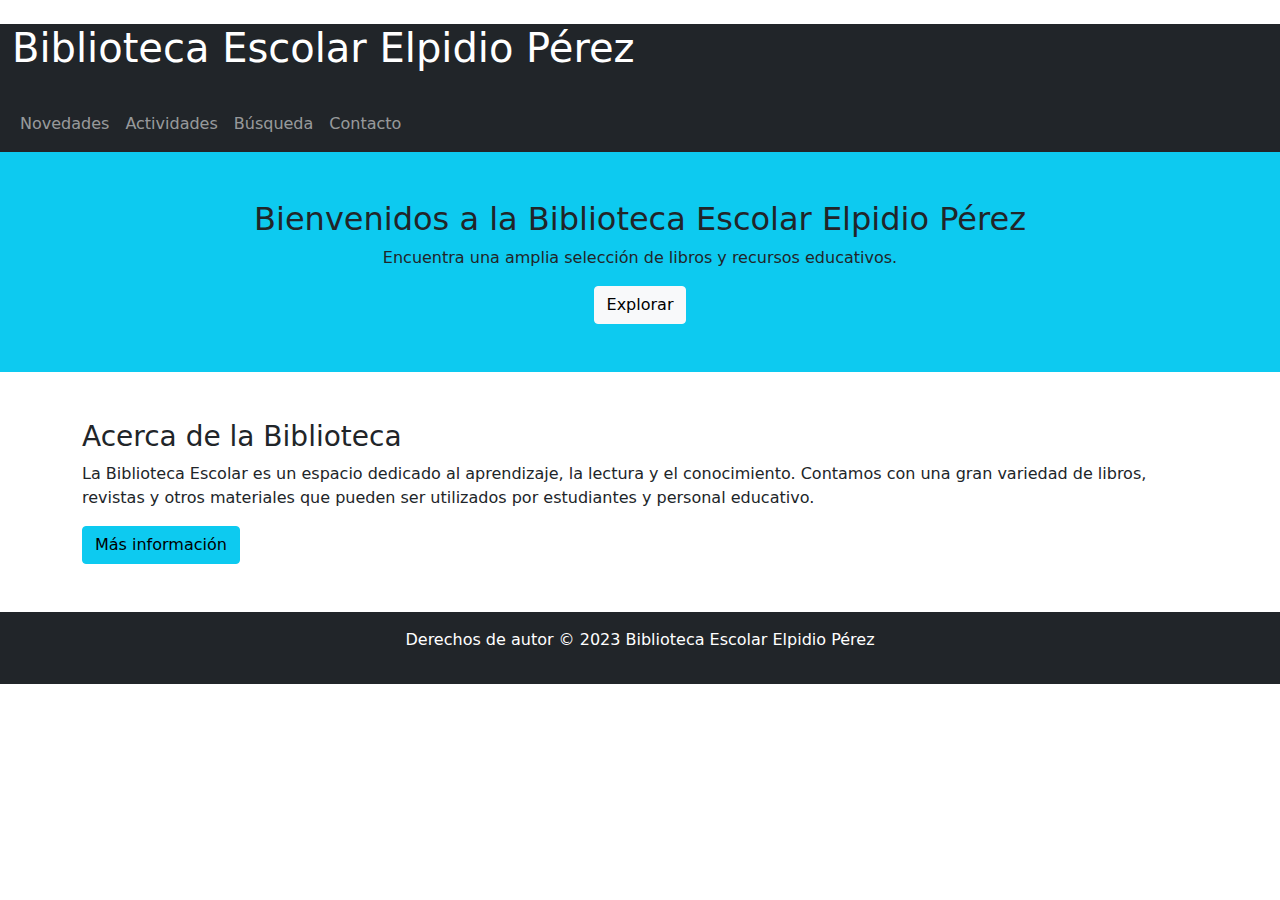
<file: index.html>
<!DOCTYPE html>
<html lang="es">
<head>
  <meta charset="UTF-8">
  <meta name="viewport" content="width=device-width, initial-scale=1.0"> <!--Idioma español, y escala -->

<head>
    <title>Biblioteca Escolar</title>
 <link href="css/bootstrap.min.css" rel="stylesheet" integrity="sha384-EVSTQN3/azprG1Anm3QDgpJLIm9Nao0Yz1ztcQTwFspd3yD65VohhpuuCOmLASjC" crossorigin="anonymous">
 <script src="js/bootstrap.bundle.min.js" integrity="sha384-MrcW6ZMFYlzcLA8Nl+NtUVF0sA7MsXsP1UyJoMp4YLEuNSfAP+JcXn/tWtIaxVXM" crossorigin="anonymous"></script>
</head>

<body>
  <header class="bg-dark text-white">
    <div class="container-fluid">
      <h1 class="my-4">Biblioteca Escolar Elpidio Pérez</h1>
      <nav class="navbar navbar-expand-lg navbar-dark">
        <ul class="navbar-nav ml-auto">
          <li class="nav-item"><a class="nav-link" href="novedades.html">Novedades</a></li>
          <li class="nav-item"><a class="nav-link" href="actividades.html">Actividades</a></li>
          <li class="nav-item"><a class="nav-link" href="busqueda.html">Búsqueda</a></li>
          <li class="nav-item"><a class="nav-link" href="contacto.html">Contacto</a></li>
        </ul>
      </nav>
    </div>
  </header>

  <main>
    <section class="biblio bg-info text-dark text-center py-5">
      <div class="container">
        <h2>Bienvenidos a la Biblioteca Escolar Elpidio Pérez</h2>
        <p>Encuentra una amplia selección de libros y recursos educativos.</p>
        <a href="busqueda.html" class="btn btn-light btn-comenzar">Explorar</a>
      </div>
    </section>

    <section class="about py-5">
      <div class="container">
        <h3>Acerca de la Biblioteca</h3>
        <p>La Biblioteca Escolar es un espacio dedicado al aprendizaje, la lectura y el conocimiento. Contamos con una gran variedad de libros, revistas y otros materiales que pueden ser utilizados por estudiantes y personal educativo.</p>
        <a href="nosotros.html" class="btn btn-primary btn-info">Más información</a>
      </div>
    </section>
  </main>

   <footer class="bg-dark text-white text-center py-3">
    <div class="container">
      <p>Derechos de autor &copy; 2023 Biblioteca Escolar Elpidio Pérez</p>
    </div>
  </footer>

  </body>

</html>
</file>
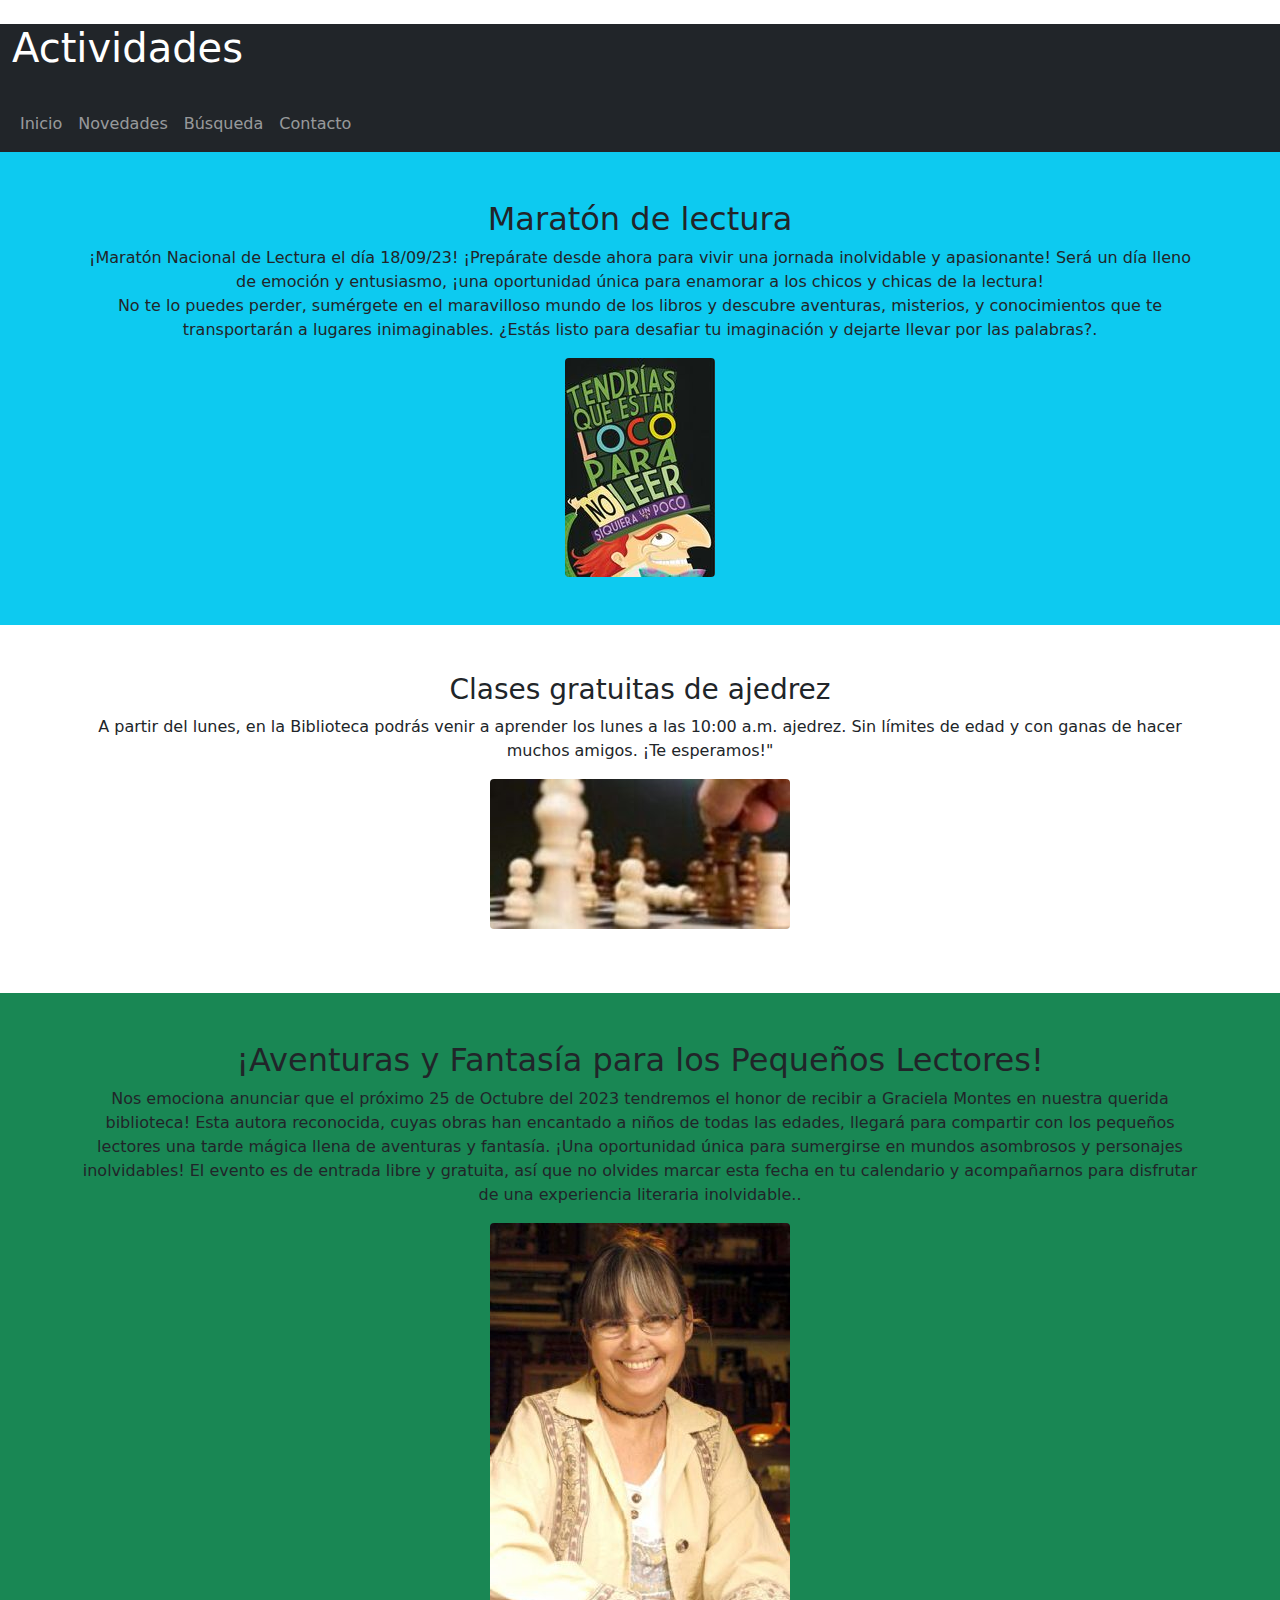
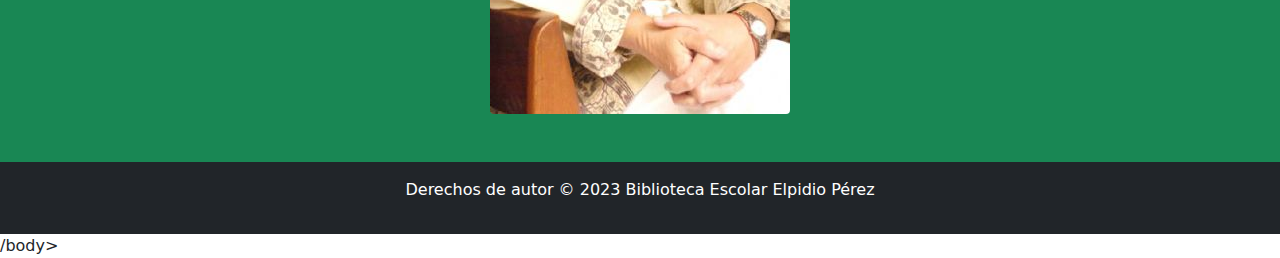
<file: actividades.html>
<!DOCTYPE html>
<html lang="es">
<head>
  <meta charset="UTF-8">
  <meta name="viewport" content="width=device-width, initial-scale=1.0">

<head>
    <title>Biblioteca Escolar</title>
 <link href="css/bootstrap.min.css" rel="stylesheet" integrity="sha384-EVSTQN3/azprG1Anm3QDgpJLIm9Nao0Yz1ztcQTwFspd3yD65VohhpuuCOmLASjC" crossorigin="anonymous">
 <script src="js/bootstrap.bundle.min.js" integrity="sha384-MrcW6ZMFYlzcLA8Nl+NtUVF0sA7MsXsP1UyJoMp4YLEuNSfAP+JcXn/tWtIaxVXM" crossorigin="anonymous"></script>
</head>

<body>
  <header class="bg-dark text-white">
    <div class="container-fluid">
      <h1 class="my-4">Actividades</h1>
      <nav class="navbar navbar-expand-lg navbar-dark">
        <ul class="navbar-nav ml-auto">
          <li class="nav-item"><a class="nav-link" href="index.html">Inicio</a></li>
          <li class="nav-item"><a class="nav-link" href="novedades.html">Novedades</a></li>
          <li class="nav-item"><a class="nav-link" href="busqueda.html">Búsqueda</a></li>
          <li class="nav-item"><a class="nav-link" href="contacto.html">Contacto</a></li>
        </ul>
      </nav>
    </div>
  </header>

  <main>
    <section class="biblio bg-info text-dark text-center py-5">
      <div class="container">
        <h2>Maratón de lectura</h2>
        <p>¡Maratón Nacional de Lectura el día 18/09/23! ¡Prepárate desde ahora para vivir una jornada inolvidable y apasionante! Será un día lleno de emoción y entusiasmo, ¡una oportunidad única para enamorar a los chicos y chicas de la lectura!<br>No te lo puedes perder, sumérgete en el maravilloso mundo de los libros y descubre aventuras, misterios, y conocimientos que te transportarán a lugares inimaginables. ¿Estás listo para desafiar tu imaginación y dejarte llevar por las palabras?.</p>
        <img src="imagenes/libro.jpg" class="img-fluid rounded" alt="libro">
            </a>
      </div>
    </section>

    <section class="ajedrez text-center py-5">
      <div class="container">
        <h3>Clases gratuitas de ajedrez</h3>
        <p>A partir del lunes, en la Biblioteca podrás venir a aprender los lunes a las 10:00 a.m. ajedrez. Sin límites de edad y con ganas de hacer muchos amigos. ¡Te esperamos!"<p>
          <img src="imagenes/ajedrez.jpg" class="img-fluid rounded" alt="ajedrez">
      </div>
    </section>
  </main>

  <section class="escritor bg-success text-dark text-center py-5">
      <div class="container">
        <h2>¡Aventuras y Fantasía para los Pequeños Lectores!</h2>
        <p>Nos emociona anunciar que el próximo 25 de Octubre del 2023 tendremos el honor de recibir a Graciela Montes en nuestra querida biblioteca! Esta autora reconocida, cuyas obras han encantado a niños de todas las edades, llegará para compartir con los pequeños lectores una tarde mágica llena de aventuras y fantasía. ¡Una oportunidad única para sumergirse en mundos asombrosos y personajes inolvidables! El evento es de entrada libre y gratuita, así que no olvides marcar esta fecha en tu calendario y acompañarnos para disfrutar de una experiencia literaria inolvidable..</p>
        <img src="imagenes/graciela.jpg" class="img-fluid rounded" alt="graciela">
            </a>
      </div>
    </section>

  <footer class="bg-dark text-white text-center py-3">
    <div class="container">
      <p>Derechos de autor &copy; 2023 Biblioteca Escolar Elpidio Pérez</p>
    </div>
  </footer>

  /body>

</html>
</file>
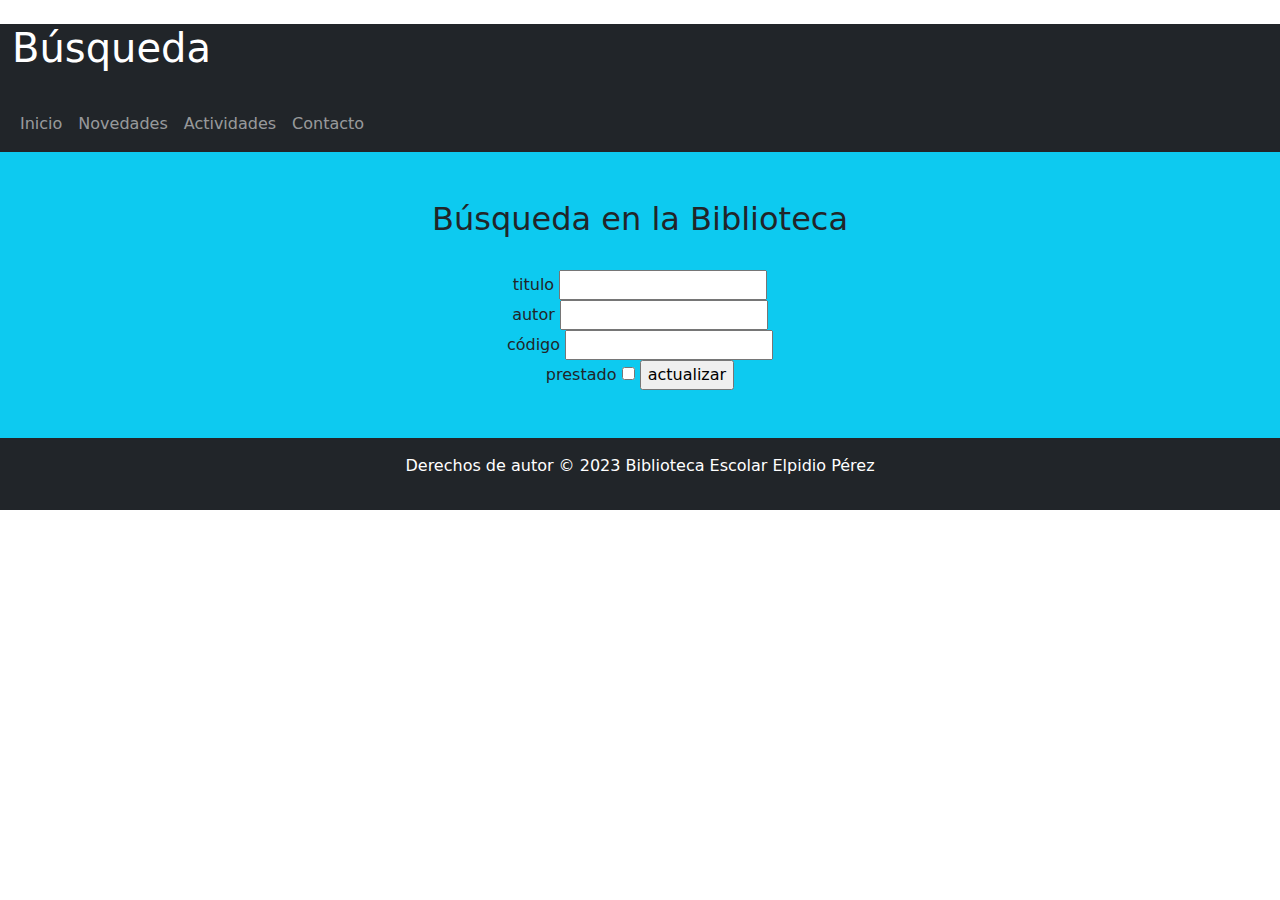
<file: actualizando.html>
<!DOCTYPE html>
<html lang="es">
<head>
  <meta charset="UTF-8">
  <meta name="viewport" content="width=device-width, initial-scale=1.0">

<head>
    <title>Biblioteca Escolar</title>
 <link href="css/bootstrap.min.css" rel="stylesheet" integrity="sha384-EVSTQN3/azprG1Anm3QDgpJLIm9Nao0Yz1ztcQTwFspd3yD65VohhpuuCOmLASjC" crossorigin="anonymous">
 <script src="js/bootstrap.bundle.min.js" integrity="sha384-MrcW6ZMFYlzcLA8Nl+NtUVF0sA7MsXsP1UyJoMp4YLEuNSfAP+JcXn/tWtIaxVXM" crossorigin="anonymous"></script>
</head>

<body>
  <header class="bg-dark text-white">
    <div class="container-fluid">
      <h1 class="my-4">Búsqueda</h1>
      <nav class="navbar navbar-expand-lg navbar-dark">
        <ul class="navbar-nav ml-auto">
          <li class="nav-item"><a class="nav-link" href="index.html">Inicio</a></li>
          <li class="nav-item"><a class="nav-link" href="novedades.html">Novedades</a></li>
          <li class="nav-item"><a class="nav-link" href="actividades.html">Actividades</a></li>
          <li class="nav-item"><a class="nav-link" href="contacto.html">Contacto</a></li>
        </ul>
      </nav>
    </div>
  </header>

  <main>
    <section class="biblio bg-info text-dark text-center py-5">
      <div class="container">
        <h2>Búsqueda en la Biblioteca</h2>
    <form action= "actualizar.php" method="post">
    <br>
    titulo <input type="text" name="titulo"/> 
    <br>
    autor <input type="text" name="autor"/>
    <br>
    código <input type="text" name="codigo"/>
    <br>
    prestado <input type="checkbox" name="estado"/>
        <input type="submit" value="actualizar">
  </form>
      </div>
    </section>
  </main>

  <footer class="bg-dark text-white text-center py-3">
    <div class="container">
      <p>Derechos de autor &copy; 2023 Biblioteca Escolar Elpidio Pérez</p>
    </div>
  </footer>
</body>
</html>
</file>
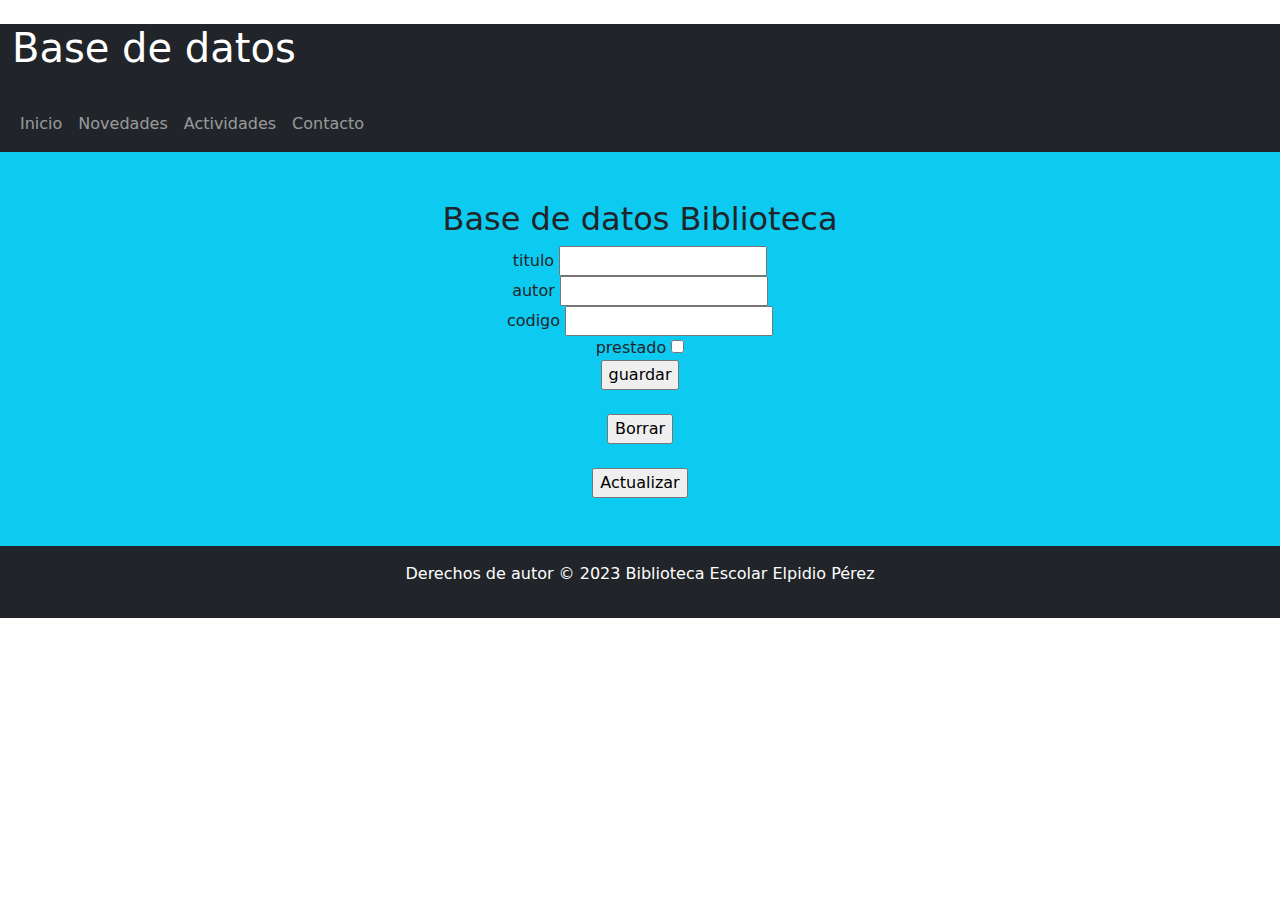
<file: admin.html>
<!DOCTYPE html>
<html lang="es">
<head>
  <meta charset="UTF-8">
  <meta name="viewport" content="width=device-width, initial-scale=1.0">
    <title>Biblioteca Escolar</title>
 <link href="css/bootstrap.min.css" rel="stylesheet" integrity="sha384-EVSTQN3/azprG1Anm3QDgpJLIm9Nao0Yz1ztcQTwFspd3yD65VohhpuuCOmLASjC" crossorigin="anonymous">
 <script src="js/bootstrap.bundle.min.js" integrity="sha384-MrcW6ZMFYlzcLA8Nl+NtUVF0sA7MsXsP1UyJoMp4YLEuNSfAP+JcXn/tWtIaxVXM" crossorigin="anonymous"></script>
</head>

<body>
  <header class="bg-dark text-white">
    <div class="container-fluid">
      <h1 class="my-4">Base de datos</h1>
      <nav class="navbar navbar-expand-lg navbar-dark">
        <ul class="navbar-nav ml-auto">
          <li class="nav-item"><a class="nav-link" href="biblioteca.html">Inicio</a></li>
          <li class="nav-item"><a class="nav-link" href="novedades.html">Novedades</a></li>
          <li class="nav-item"><a class="nav-link" href="actividades.html">Actividades</a></li>
          <li class="nav-item"><a class="nav-link" href="contacto.html">Contacto</a></li>
        </ul>
      </nav>
    </div>
  </header>
  <main>
    <section class="biblio bg-info text-dark text-center py-5">
      <div class="container">
        <h2>Base de datos Biblioteca</h2>
    <form action= "enviado.php" method="post"> <!--el formulario sale a buscar el archivo enviado php -->
    titulo <input type="text" name="titulo"/>
    <br>
    autor <input type="text" name="autor"/>
    <br>
    codigo <input type="text" name="codigo"/>
    <br>
    prestado <input type="checkbox" name="estado"/>
    <br>
    <input type="submit" value="guardar">
    </form>       
    <br>  
    <form action="borrando.html" method="post">
        <input type="submit" value="Borrar">
  </form>
  <br>
  <form action="actualizando.html" method="post">
    <input type="submit" value="Actualizar">
</form>
      </div>
    </section>
  </main>
  <footer class="bg-dark text-white text-center py-3">
    <div class="container">
      <p>Derechos de autor &copy; 2023 Biblioteca Escolar Elpidio Pérez</p>
    </div>
  </footer>
</body>
</html>
</file>
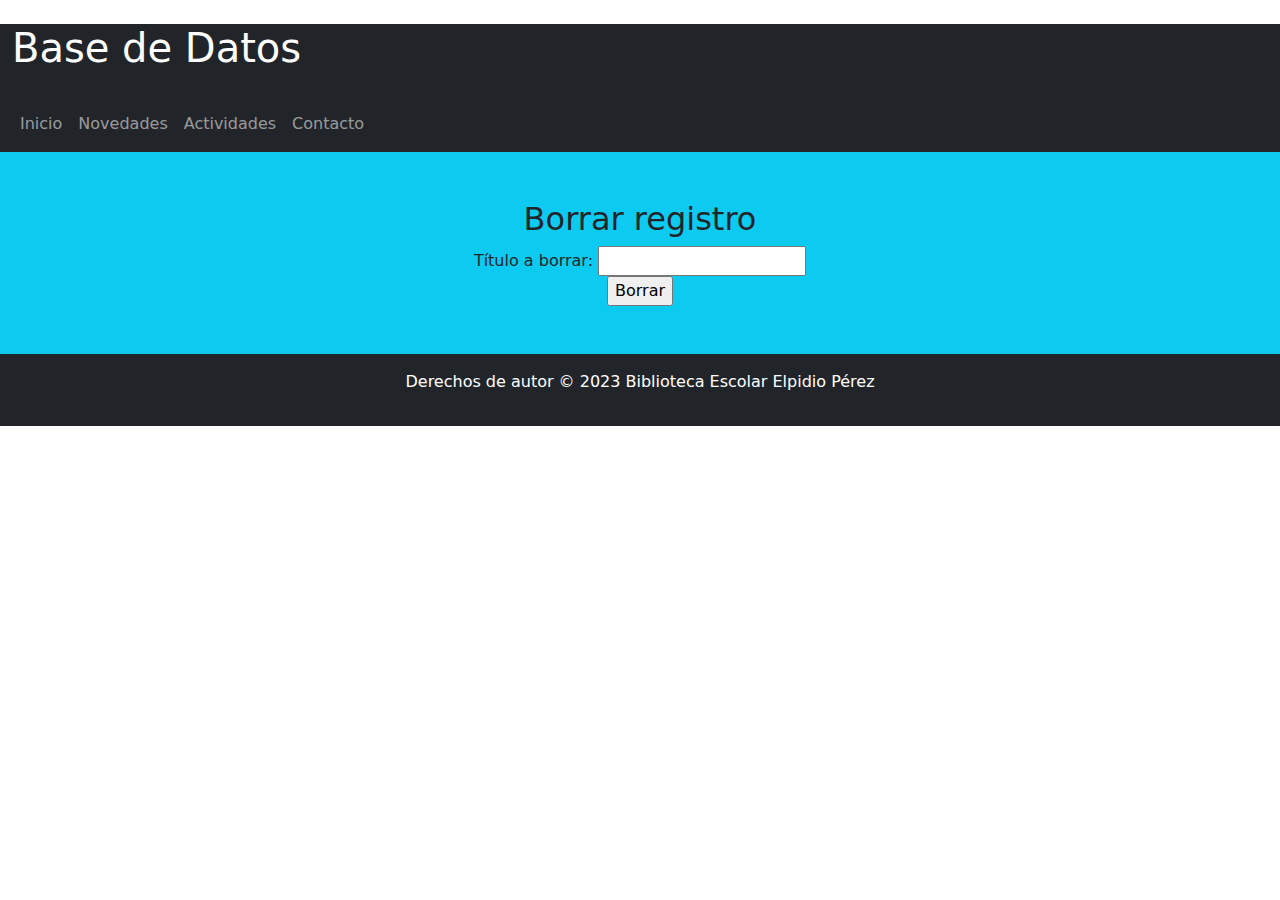
<file: borrando.html>
<!DOCTYPE html>
<html lang="es">
<head>
  <meta charset="UTF-8">
  <meta name="viewport" content="width=device-width, initial-scale=1.0">

<head>
    <title>Biblioteca Escolar</title>
 <link href="css/bootstrap.min.css" rel="stylesheet" integrity="sha384-EVSTQN3/azprG1Anm3QDgpJLIm9Nao0Yz1ztcQTwFspd3yD65VohhpuuCOmLASjC" crossorigin="anonymous">
 <script src="js/bootstrap.bundle.min.js" integrity="sha384-MrcW6ZMFYlzcLA8Nl+NtUVF0sA7MsXsP1UyJoMp4YLEuNSfAP+JcXn/tWtIaxVXM" crossorigin="anonymous"></script>
</head>

<body>
  <header class="bg-dark text-white">
    <div class="container-fluid">
      <h1 class="my-4">Base de Datos</h1>
      <nav class="navbar navbar-expand-lg navbar-dark">
        <ul class="navbar-nav ml-auto">
          <li class="nav-item"><a class="nav-link" href="biblioteca.html">Inicio</a></li>
          <li class="nav-item"><a class="nav-link" href="novedades.html">Novedades</a></li>
          <li class="nav-item"><a class="nav-link" href="actividades.html">Actividades</a></li>
          <li class="nav-item"><a class="nav-link" href="contacto.html">Contacto</a></li>
        </ul>
      </nav>
    </div>
  </header>

  <main>
    <section class="biblio bg-info text-dark text-center py-5">
      <div class="container">
        <h2>Borrar registro</h2>
        <form action="borrar.php" method="post" onsubmit="return confirmarBorrado();">
          Título a borrar: <input type="text" name="titulo" />
          <br>
          <input type="submit" value="Borrar">
      </form>
        <script>
          function confirmarBorrado() {
              return confirm("¿Estás seguro de que deseas borrar el registro?");
          }
      </script>
      </div>
    </section>
  </main>

  <footer class="bg-dark text-white text-center py-3">
    <div class="container">
      <p>Derechos de autor &copy; 2023 Biblioteca Escolar Elpidio Pérez</p>
    </div>
  </footer>
</body>
</html>
</file>
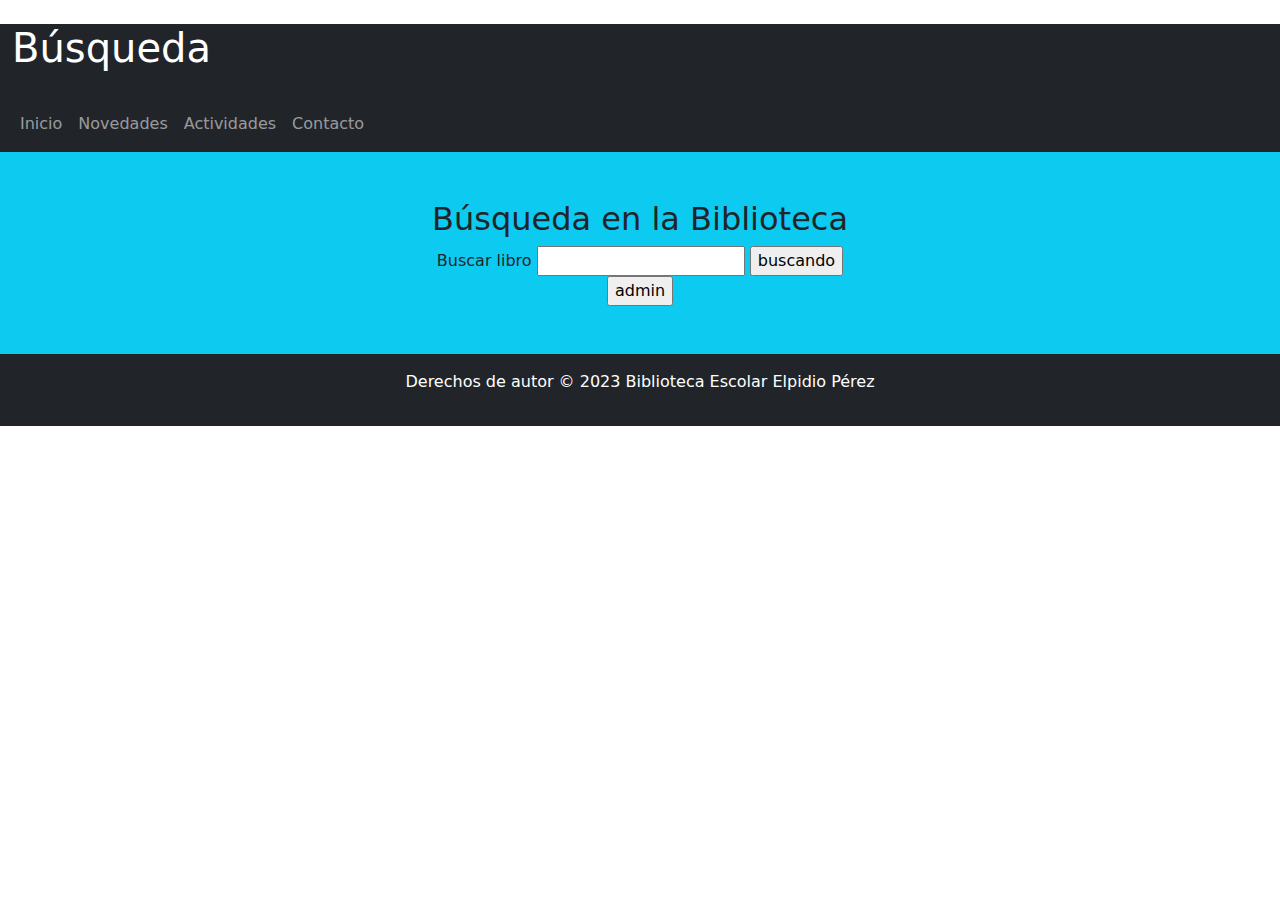
<file: busqueda.html>
<!DOCTYPE html>
<html lang="es">
<head>
  <meta charset="UTF-8">
  <meta name="viewport" content="width=device-width, initial-scale=1.0">

<head>
    <title>Biblioteca Escolar</title>
 <link href="css/bootstrap.min.css" rel="stylesheet" integrity="sha384-EVSTQN3/azprG1Anm3QDgpJLIm9Nao0Yz1ztcQTwFspd3yD65VohhpuuCOmLASjC" crossorigin="anonymous">
 <script src="js/bootstrap.bundle.min.js" integrity="sha384-MrcW6ZMFYlzcLA8Nl+NtUVF0sA7MsXsP1UyJoMp4YLEuNSfAP+JcXn/tWtIaxVXM" crossorigin="anonymous"></script>
</head>

<body>
  <header class="bg-dark text-white">
    <div class="container-fluid">
      <h1 class="my-4">Búsqueda</h1>
      <nav class="navbar navbar-expand-lg navbar-dark">
        <ul class="navbar-nav ml-auto">
          <li class="nav-item"><a class="nav-link" href="index.html">Inicio</a></li>
          <li class="nav-item"><a class="nav-link" href="novedades.html">Novedades</a></li>
          <li class="nav-item"><a class="nav-link" href="actividades.html">Actividades</a></li>
          <li class="nav-item"><a class="nav-link" href="contacto.html">Contacto</a></li>
        </ul>
      </nav>
    </div>
  </header>
  <main>
    <section class="biblio bg-info text-dark text-center py-5">
      <div class="container">
        <h2>Búsqueda en la Biblioteca</h2>
        <form action=buscando.php method= post>
          Buscar libro <input type=text name=buscar>
          <input type=submit value=buscando>
        </form>
      </div>
      <form action= "loguear.php" method= "post">
              <input type= "submit" value="admin">        
    </form>
    </section>
  </main>
  <footer class="bg-dark text-white text-center py-3">
    <div class="container">
      <p>Derechos de autor &copy; 2023 Biblioteca Escolar Elpidio Pérez</p>
    </div>
  </footer>
</body>
</html>
</file>
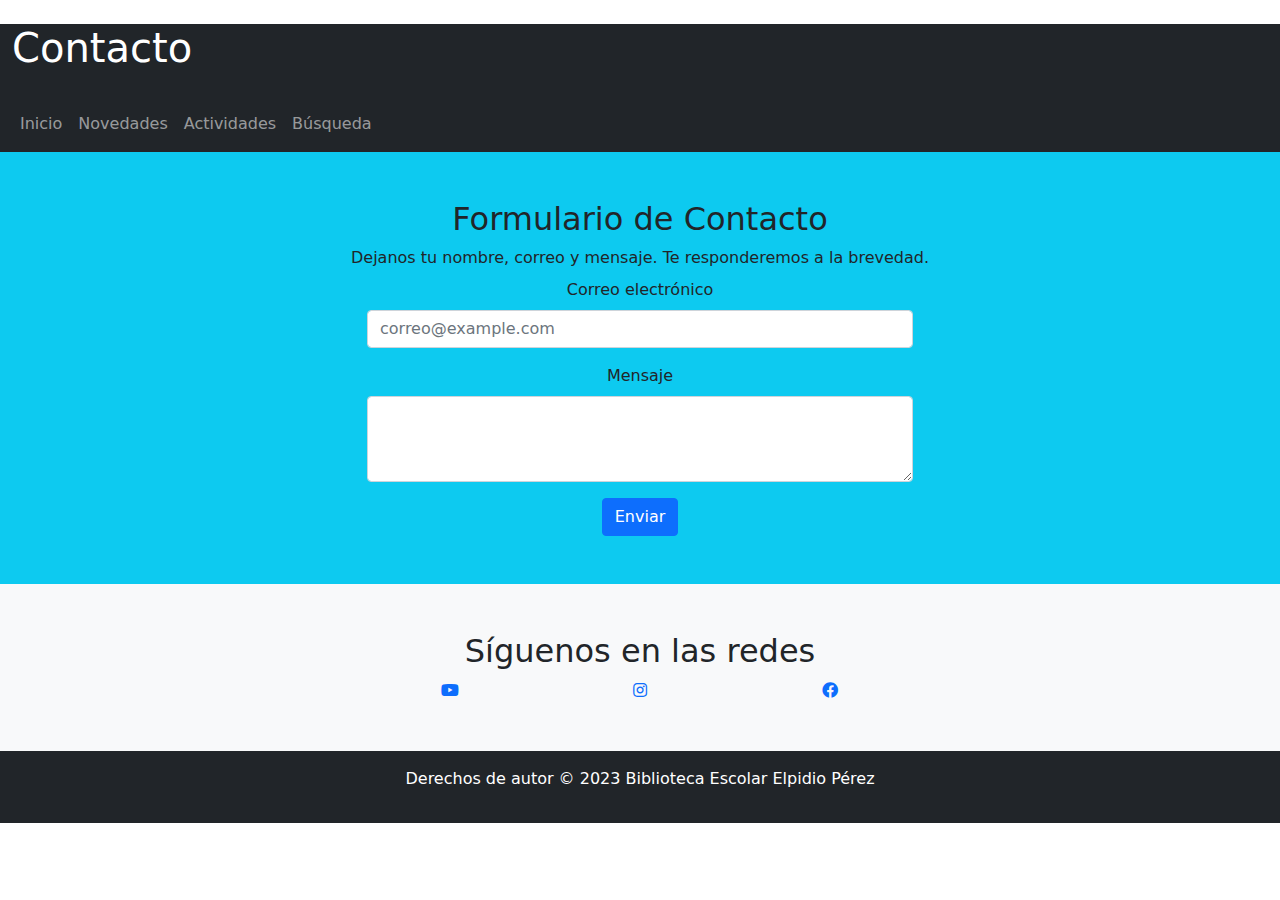
<file: contacto.html>
<!DOCTYPE html>
<html lang="es">
<head>
  <meta charset="UTF-8">
  <meta name="viewport" content="width=device-width, initial-scale=1.0">

<head>
    <title>Contacto</title>
 <link href="css/bootstrap.min.css" rel="stylesheet" integrity="sha384-EVSTQN3/azprG1Anm3QDgpJLIm9Nao0Yz1ztcQTwFspd3yD65VohhpuuCOmLASjC" crossorigin="anonymous">
 <script src="js/bootstrap.bundle.min.js" integrity="sha384-MrcW6ZMFYlzcLA8Nl+NtUVF0sA7MsXsP1UyJoMp4YLEuNSfAP+JcXn/tWtIaxVXM" crossorigin="anonymous"></script>
 <link rel="stylesheet" href="https://cdnjs.cloudflare.com/ajax/libs/font-awesome/5.15.3/css/all.min.css">
</head>

<body>
  <header class="bg-dark text-white">
    <div class="container-fluid">
      <h1 class="my-4">Contacto</h1>
      <nav class="navbar navbar-expand-lg navbar-dark">
        <ul class="navbar-nav ml-auto">
          <li class="nav-item"><a class="nav-link" href="index.html">Inicio</a></li>
          <li class="nav-item"><a class="nav-link" href="novedades.html">Novedades</a></li>
          <li class="nav-item"><a class="nav-link" href="actividades.html">Actividades</a></li>
          <li class="nav-item"><a class="nav-link" href="busqueda.html">Búsqueda</a></li>
        </ul>
      </nav>
    </div>
  </header>

<main>
  <section class="biblio bg-info text-dark text-center py-5">
    <div class="container">
      <h2>Formulario de Contacto</h2>
      <label for="exampleDataList" class="form-label">Dejanos tu nombre, correo y mensaje. Te responderemos a la brevedad.</label>
      <div class="row justify-content-center"> <!-- Alinea la fila al centro -->
        <div class="col-md-6">
          <div class="mb-3">
            <label for="exampleFormControlInput1" class="form-label">Correo electrónico</label>
            <input type="email" class="form-control" id="exampleFormControlInput1" placeholder="correo@example.com">
          </div>
        </div>
      </div>
      <div class="row justify-content-center"> 
        <div class="col-md-6">
          <div class="mb-3">
            <label for="exampleFormControlTextarea1" class="form-label">Mensaje</label>
            <textarea class="form-control" id="exampleFormControlTextarea1" rows="3"></textarea>
          </div>
        </div>
      </div>
      <div class="row justify-content-center"> 
        <div class="col-md-6">
          <button type="submit" class="btn btn-primary">Enviar</button>
        </div>
      </div>
    </div>
  </section>
</main>

<section class="social bg-light text-center py-5">
  <div class="container">
    <h2>Síguenos en las redes</h2>
    <div class="row justify-content-center">
      <div class="col-md-2">
        <a href="#" class="social-icon"><i class="fab fa-youtube"></i></a>
      </div>
      <div class="col-md-2">
        <a href="#" class="social-icon"><i class="fab fa-instagram"></i></a>
      </div>
      <div class="col-md-2">
        <a href="#" class="social-icon"><i class="fab fa-facebook"></i></a>
      </div>
    </div>
  </div>
</section>


  <footer class="bg-dark text-white text-center py-3">
    <div class="container">
      <p>Derechos de autor &copy; 2023 Biblioteca Escolar Elpidio Pérez</p>
    </div>
  </footer>
</body>
</html>
</file>
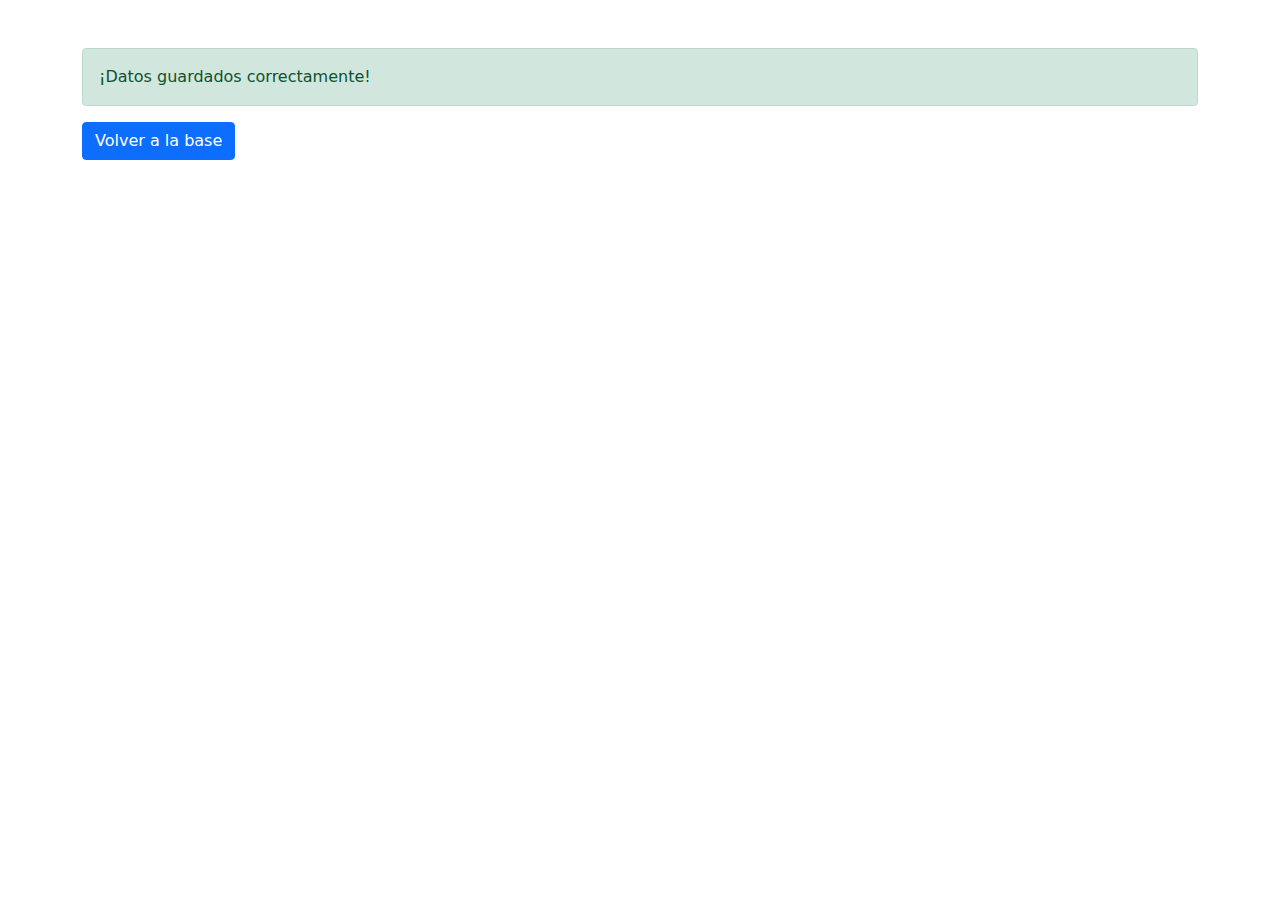
<file: exito.html>
<!DOCTYPE html>
<html lang="es">
<head>
    <meta charset="UTF-8">
    <meta name="viewport" content="width=device-width, initial-scale=1.0">
    <title>Biblioteca Escolar</title>
    <link href="css/bootstrap.min.css" rel="stylesheet" integrity="sha384-EVSTQN3/azprG1Anm3QDgpJLIm9Nao0Yz1ztcQTwFspd3yD65VohhpuuCOmLASjC" crossorigin="anonymous">
    <script src="js/bootstrap.bundle.min.js" integrity="sha384-MrcW6ZMFYlzcLA8Nl+NtUVF0sA7MsXsP1UyJoMp4YLEuNSfAP+JcXn/tWtIaxVXM" crossorigin="anonymous"></script>
</head>
<body>
    <div class="container mt-5">
        <div class="alert alert-success" role="alert">
            ¡Datos guardados correctamente!
        </div>
        <a class="btn btn-primary" href="admin.html">Volver a la base</a>
    </div>
</body>
</html>
</file>
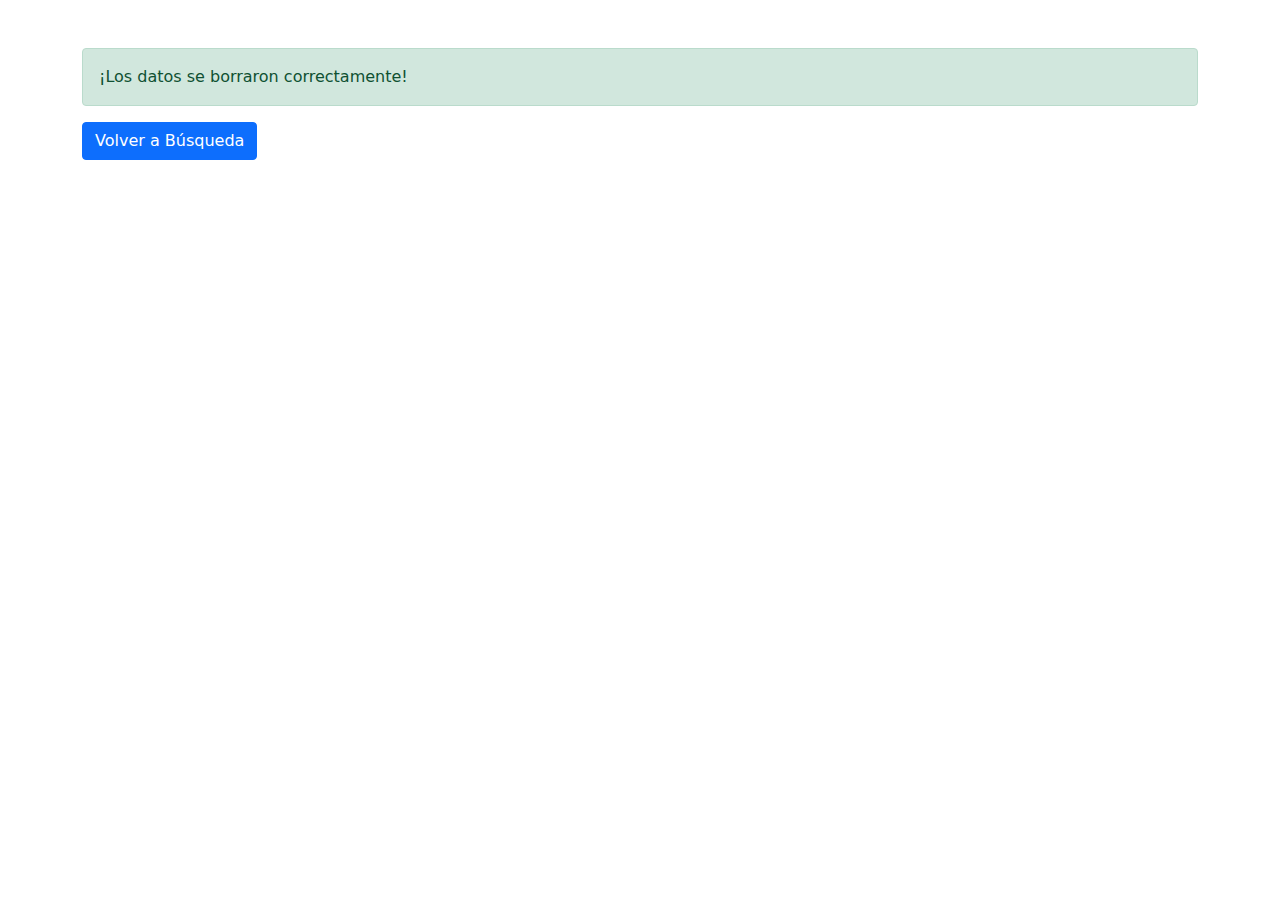
<file: exitoborrado.html>
<!DOCTYPE html>
<html lang="es">
<head>
    <meta charset="UTF-8">
    <meta name="viewport" content="width=device-width, initial-scale=1.0">
    <title>Biblioteca Escolar</title>
    <link href="css/bootstrap.min.css" rel="stylesheet" integrity="sha384-EVSTQN3/azprG1Anm3QDgpJLIm9Nao0Yz1ztcQTwFspd3yD65VohhpuuCOmLASjC" crossorigin="anonymous">
    <script src="js/bootstrap.bundle.min.js" integrity="sha384-MrcW6ZMFYlzcLA8Nl+NtUVF0sA7MsXsP1UyJoMp4YLEuNSfAP+JcXn/tWtIaxVXM" crossorigin="anonymous"></script>
</head>
<body>
    <div class="container mt-5">
        <div class="alert alert-success" role="alert">
            ¡Los datos se borraron correctamente!
        </div>
        <a class="btn btn-primary" href="admin.html">Volver a Búsqueda</a>
    </div>
</body>
</html>
</file>
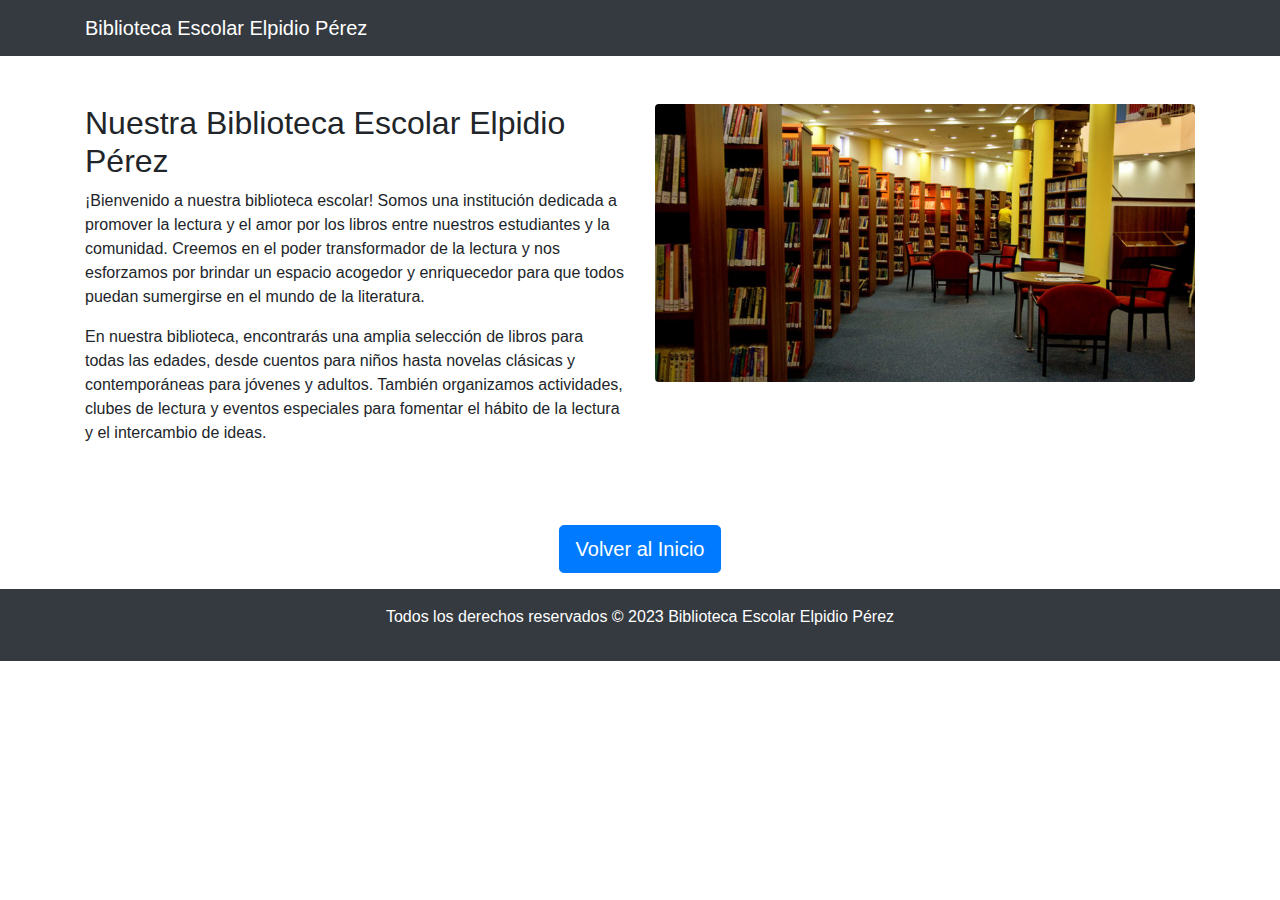
<file: nosotros.html>
<!DOCTYPE html>
<html lang="es">
<head>
  <meta charset="UTF-8">
  <meta name="viewport" content="width=device-width, initial-scale=1.0">
  <title>Nuestra Biblioteca Escolar</title>
  <!-- Enlace a Bootstrap CSS -->
  <link rel="stylesheet" href="https://maxcdn.bootstrapcdn.com/bootstrap/4.5.2/css/bootstrap.min.css">
</head>
<body>

  <!-- Barra de navegación -->
  <nav class="navbar navbar-expand-lg navbar-dark bg-dark">
    <div class="container">
      <a class="navbar-brand" href="#">Biblioteca Escolar Elpidio Pérez</a>
    </div>
  </nav>

  <section id="quienes-somos" class="py-5">
    <div class="container">
      <div class="row">
        <div class="col-md-6">
          <h2>Nuestra Biblioteca Escolar Elpidio Pérez</h2>
          <p>¡Bienvenido a nuestra biblioteca escolar! Somos una institución dedicada a promover la lectura y el amor por los libros entre nuestros estudiantes y la comunidad. Creemos en el poder transformador de la lectura y nos esforzamos por brindar un espacio acogedor y enriquecedor para que todos puedan sumergirse en el mundo de la literatura.</p>
          <p>En nuestra biblioteca, encontrarás una amplia selección de libros para todas las edades, desde cuentos para niños hasta novelas clásicas y contemporáneas para jóvenes y adultos. También organizamos actividades, clubes de lectura y eventos especiales para fomentar el hábito de la lectura y el intercambio de ideas.</p>
        </div>
        <div class="col-md-6">
          <img src="imagenes/biblio.jpg" class="img-fluid rounded" alt="ajedrez">
        </div>
      </div>
    </div>
  </section>
   <div class="text-center">
    <a href="index.html" class="btn btn-primary btn-lg my-3">Volver al Inicio</a>
  </div>

  <!-- Pie de página -->
  <footer class="bg-dark text-white text-center py-3">
    <div class="container">
      <p>Todos los derechos reservados &copy; 2023 Biblioteca Escolar Elpidio Pérez</p>
    </div>
  </footer>
</body>
</html>
</file>
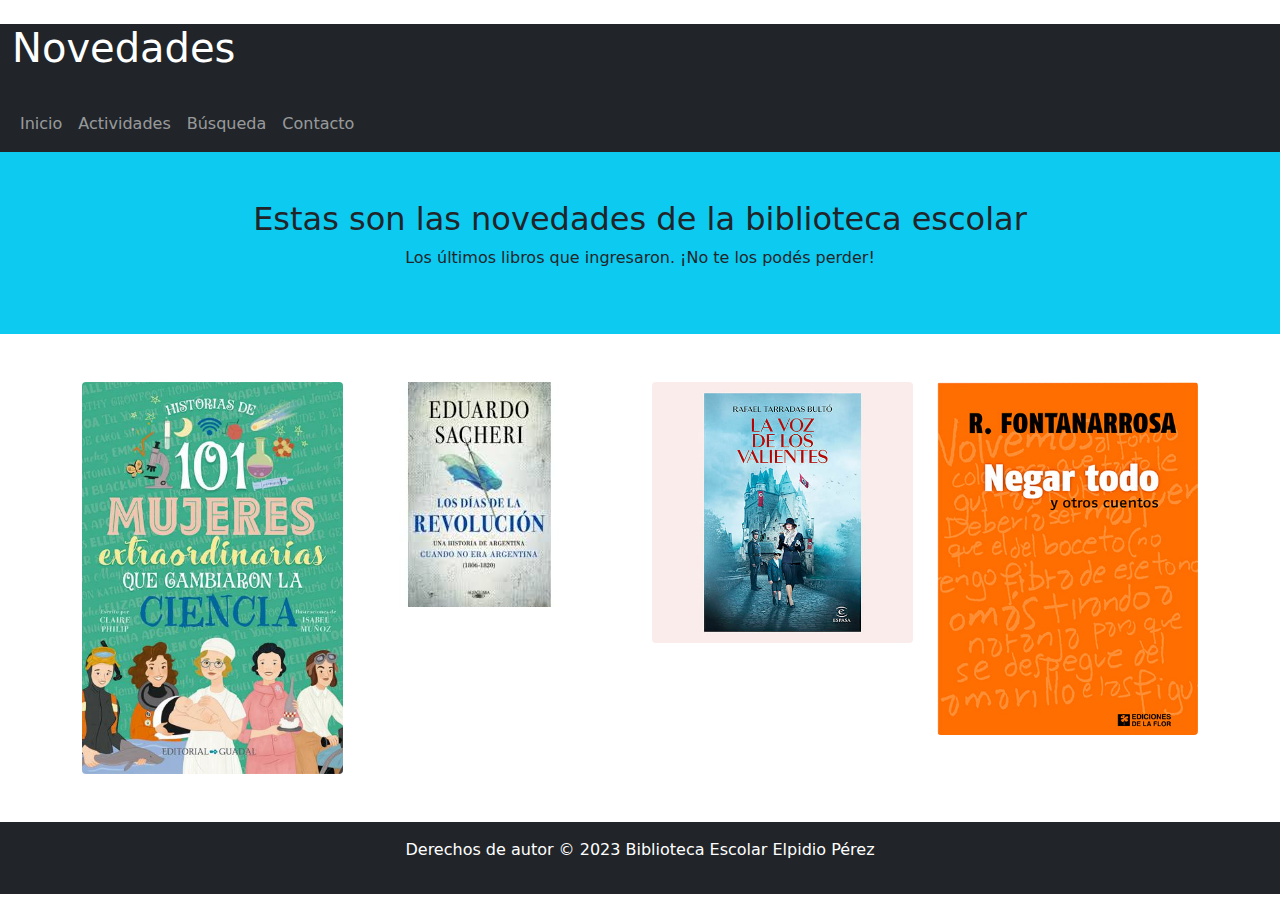
<file: novedades.html>
<!DOCTYPE html>
<html lang="es">
<head>
  <meta charset="UTF-8">
  <meta name="viewport" content="width=device-width, initial-scale=1.0">
  <title>Novedades</title>
  <link href="css/bootstrap.min.css" rel="stylesheet" integrity="sha384-EVSTQN3/azprG1Anm3QDgpJLIm9Nao0Yz1ztcQTwFspd3yD65VohhpuuCOmLASjC" crossorigin="anonymous">
  <script src="js/bootstrap.bundle.min.js" integrity="sha384-MrcW6ZMFYlzcLA8Nl+NtUVF0sA7MsXsP1UyJoMp4YLEuNSfAP+JcXn/tWtIaxVXM" crossorigin="anonymous"></script>
</head>

<body>
  <header class="bg-dark text-white">
    <div class="container-fluid">
      <h1 class="my-4">Novedades</h1>
      <nav class="navbar navbar-expand-lg navbar-dark">
        <ul class="navbar-nav ml-auto">
          <li class="nav-item"><a class="nav-link" href="index.html">Inicio</a></li>
          <li class="nav-item"><a class="nav-link" href="actividades.html">Actividades</a></li>
          <li class="nav-item"><a class="nav-link" href="busqueda.html">Búsqueda</a></li>
          <li class="nav-item"><a class="nav-link" href="contacto.html">Contacto</a></li>
        </ul>
      </nav>
    </div>
  </header>

  <main>
    <section class="biblio bg-info text-dark text-center py-5">
      <div class="container">
        <h2>Estas son las novedades de la biblioteca escolar</h2>
        <p>Los últimos libros que ingresaron. ¡No te los podés perder!</p>
      </div>
    </section>

    <section class="imagenes py-5">
      <div class="container">
        <div class="row">
          <div class="col-md-3">
            <a href="#" data-bs-toggle="modal" data-bs-target="#libro1">
            <img src="imagenes/ciencia.jpg" class="img-fluid rounded" alt="ciencia">
            </a>
          </div>
          <div class="col-md-3">
            <a href="#" data-bs-toggle="modal" data-bs-target="#libro2">
            <img src="imagenes/sacheri.jpg" class="img-fluid rounded" alt="sacheri">
          </a>
          </div>
          <div class="col-md-3">
            <a href="#" data-bs-toggle="modal" data-bs-target="#libro3">
            <img src="imagenes/valientes.jpg" class="img-fluid rounded" alt="valientes">
          </a>
          </div>
           <div class="col-md-3">
            <a href="#" data-bs-toggle="modal" data-bs-target="#libro4">
            <img src="imagenes/fontanarrosa.jpg" class="img-fluid rounded" alt="fontanarrosa">
          </a>
          </div>
        </div>
      </div>
    </section>
  </main>

<!-- Modales -->
<div class="modal fade" id="libro1" tabindex="-1" aria-labelledby="exampleModalLabel" aria-hidden="true">
  <div class="modal-dialog">
    <div class="modal-content">
      <div class="modal-header">
        <h1 class="modal-title fs-5" id="exampleModalLabel">Historias de 101 mujeres extraordinarias que cambiaron la ciencia</h1>
        <button type="button" class="btn-close" data-bs-dismiss="modal" aria-label="Cerrar"></button>
      </div>
      <div class="modal-body">
        <p> "Un libro sobre mujeres que fueron pioneras en sus oficios. Famosas algunas, otras ignoradas: científicas, artistas, atletas, activistas, líderes y muchas más, para entender el proceso histórico y entender la situación actual."</p>
      </div>
      <div class="modal-footer">
        <button type="button" class="btn btn-secondary" data-bs-dismiss="modal">Cerrar</button>
           </div>
    </div>
  </div>
</div>

<div class="modal fade" id="libro2" tabindex="-1" aria-labelledby="exampleModalLabel" aria-hidden="true">
  <div class="modal-dialog">
    <div class="modal-content">
      <div class="modal-header">
        <h1 class="modal-title fs-5" id="exampleModalLabel">Los días de la revolución, Eduardo Sacheri</h1>
        <button type="button" class="btn-close" data-bs-dismiss="modal" aria-label="Cerrar"></button>
      </div>
      <div class="modal-body">
        <p>"es el primer libro de ensayo histórico del escritor y profesor de Historia. Por qué no había una idea de país en 1810, cómo ciertos elementos persisten en el siglo XXI, la grieta y claves para pensar la Revolución de Mayo. "</p>
      </div>
      <div class="modal-footer">
        <button type="button" class="btn btn-secondary" data-bs-dismiss="modal">Cerrar</button>
           </div>
    </div>
  </div>
</div>

<div class="modal fade" id="libro3" tabindex="-1" aria-labelledby="exampleModalLabel" aria-hidden="true">
  <div class="modal-dialog">
    <div class="modal-content">
      <div class="modal-header">
        <h1 class="modal-title fs-5" id="exampleModalLabel">La voz de los valientes, Rafael Tarradas Bultó</h1>
        <button type="button" class="btn-close" data-bs-dismiss="modal" aria-label="Cerrar"></button>
      </div>
      <div class="modal-body">
        <p>En tiempos de paz jugaron a ser otros. En tiempos de guerra descubrieron quiénes eran en realidad.</p>
      </div>
      <div class="modal-footer">
        <button type="button" class="btn btn-secondary" data-bs-dismiss="modal">Cerrar</button>
           </div>
    </div>
  </div>
</div>

<div class="modal fade" id="libro4" tabindex="-1" aria-labelledby="exampleModalLabel" aria-hidden="true">
  <div class="modal-dialog">
    <div class="modal-content">
      <div class="modal-header">
        <h1 class="modal-title fs-5" id="exampleModalLabel">Negar todo y otros cuentos, Roberto Fontanarrosa</h1>
        <button type="button" class="btn-close" data-bs-dismiss="modal" aria-label="Cerrar"></button>
      </div>
      <div class="modal-body">
        <p>Seis años transcurrieron desde el fallecimiento del "Negro" Fontanarrosa (como era cariñosamente apodado por todos) hasta que un Juez autorizó la publicación de sus últimos cuentos, publicación que estaba trabada por litigio entre sus herederos. A pesar de las limitantes circunstancias de su enfermedad, el Negro trabajó en estos 24 cuentos con entusiasmo hasta el último día de su vida.</p>
      </div>
      <div class="modal-footer">
        <button type="button" class="btn btn-secondary" data-bs-dismiss="modal">Cerrar</button>
           </div>
    </div>
  </div>
</div>


  <footer class="bg-dark text-white text-center py-3">
    <div class="container">
      <p>Derechos de autor &copy; 2023 Biblioteca Escolar Elpidio Pérez</p>
    </div>
  </footer>

</body>
</html>
</file>
